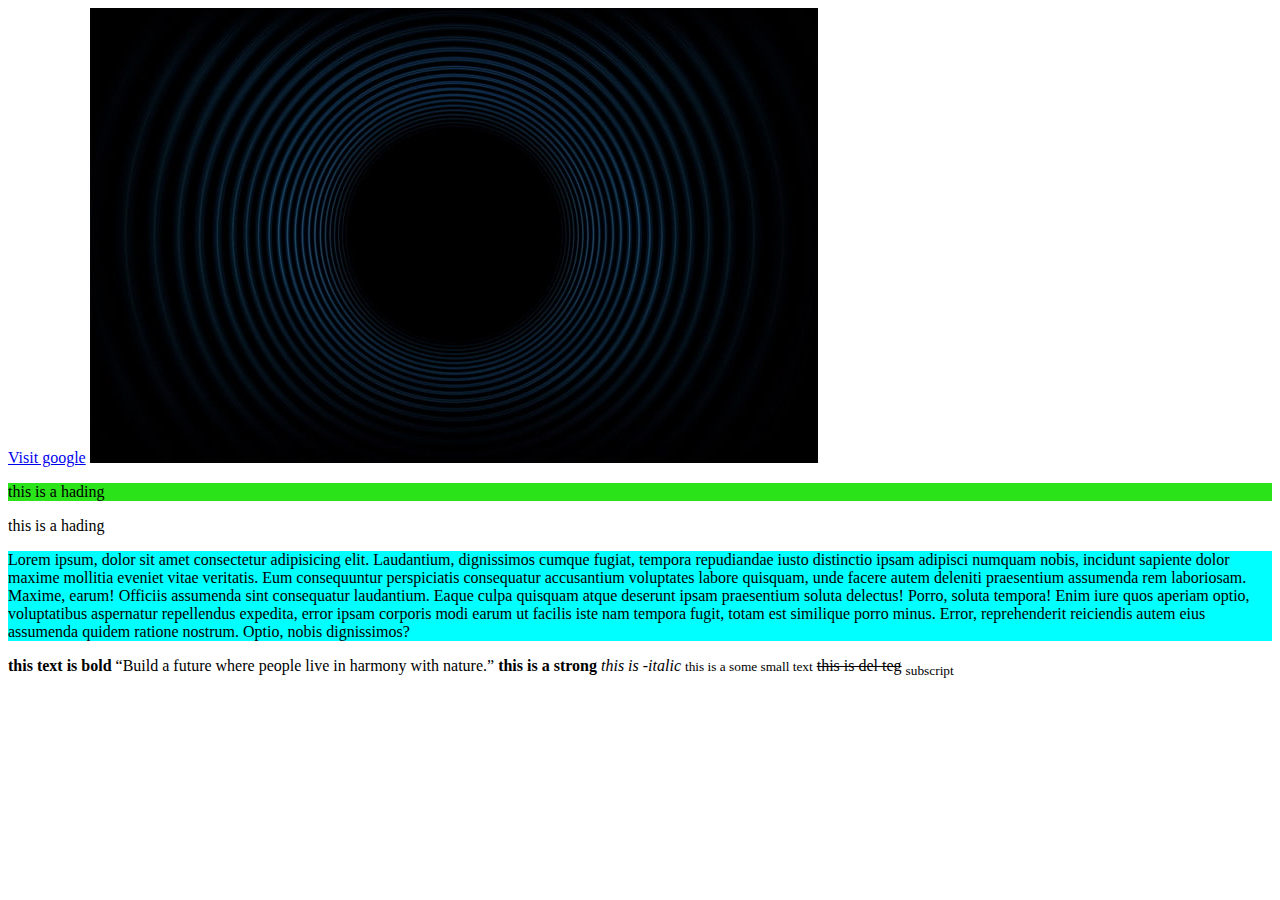
<file: index.html>
<!DOCTYPE html>
<html lang="en">
<head>
    <meta charset="UTF-8">
    <meta http-equiv="X-UA-Compatible" content="IE=edge">
    <meta name="viewport" content="width=device-width, initial-scale=1.0">
    <title>Sifat</title>
    <link rel="stylesheet" href="style.css">
    <style>
        
    </style>
</head>

<body>


   <!--HTML Attributes-->
   <a href="https://www.google.com/">Visit google</a>
   <img src="./img/avoid-sensory-overload-wallpaper-preview.jpg">
   <p style="background-color: rgb(42, 228, 25);">this is a hading</p>
   <p style="font-family: ;culpa">this is a hading</p>
   <p class="Ariyan">Lorem ipsum, dolor sit amet consectetur adipisicing elit. Laudantium, dignissimos cumque fugiat, tempora repudiandae iusto distinctio ipsam adipisci numquam nobis, incidunt sapiente dolor maxime mollitia eveniet vitae veritatis. Eum consequuntur perspiciatis consequatur accusantium voluptates labore quisquam, unde facere autem deleniti praesentium assumenda rem laboriosam. Maxime, earum! Officiis assumenda sint consequatur laudantium. Eaque culpa quisquam atque deserunt ipsam praesentium soluta delectus! Porro, soluta tempora! Enim iure quos aperiam optio, voluptatibus aspernatur repellendus expedita, error ipsam corporis modi earum ut facilis iste nam tempora fugit, totam est similique porro minus. Error, reprehenderit reiciendis autem eius assumenda quidem ratione nostrum. Optio, nobis dignissimos?</p>
   <b>this text is bold</b>
   <q>Build a future where people live in harmony with nature.</q>
   
<strong>this is a strong</strong>
<i>this is -italic</i>
<small>this is a some small text</small>
<del>this is del teg</del>
<sub>subscript</sub>

 
</html>
</file>
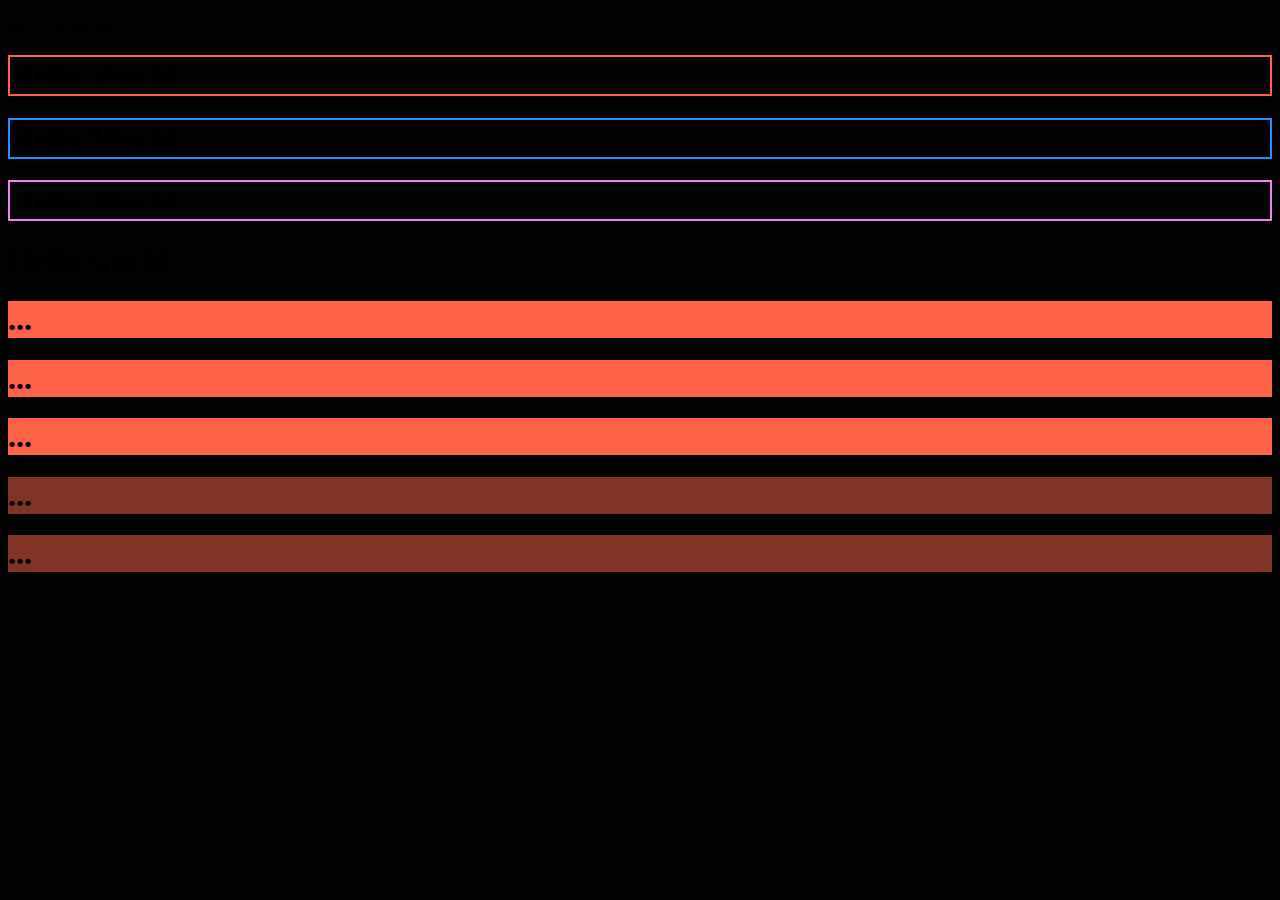
<file: comment.html>
<!DOCTYPE html>
<html lang="en">
<head>
    <meta charset="UTF-8">
    <meta http-equiv="X-UA-Compatible" content="IE=edge">
    <meta name="viewport" content="width=device-width, initial-scale=1.0">
    <title>comment</title>
    <style>
        body{
            background-color: rgb(2, 2, 2);
        }
    </style>
</head>
<body>
 <p>this is paragraph</p>
 <!-- border -->
 <h1 style="border:2px solid Tomato;">Hello World</h1>
<h1 style="border:2px solid DodgerBlue;">Hello World</h1>
<h1 style="border:2px solid Violet;">Hello World</h1>
<!-- Color Values -->

<h1 style="color: red,">Hello world</h1>
<h1 style="background-color:rgb(255, 99, 71);">...</h1>
<h1 style="background-color:#ff6347;">...</h1>
<h1 style="background-color:hsl(9, 100%, 64%);">...</h1>

<h1 style="background-color:rgba(255, 99, 71, 0.5);">...</h1>
<h1 style="background-color:hsla(9, 100%, 64%, 0.5);">...</h1>

 </body>
</html>
</file>
<file: style.css>
.Ariyan{
    background-color: aqua;
}
</file>
